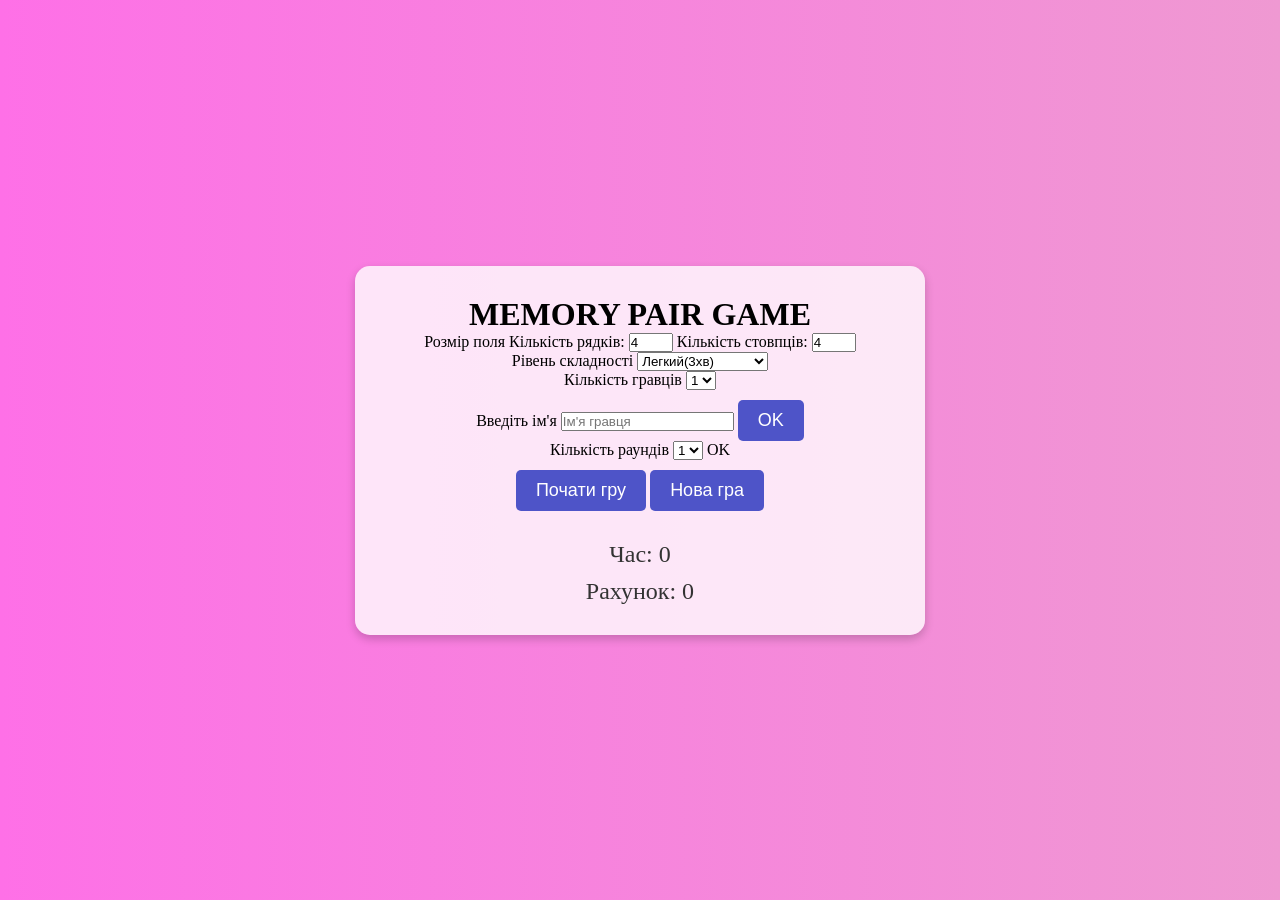
<file: index.html>
<!DOCTYPE html>
<html lang="en">

<head>
    <meta charset="UTF-8">
    <meta name="viewport" content="width=device-width, initial-scale=1.0">
    <title>Pair game</title>

    <link rel="stylesheet" href="style.css">
    
</head>


<body>
    <div class="container">
        <h1>MEMORY PAIR GAME</h1>
        <div class="settings">
            <div><label for="size">Розмір поля</label>
                <label for="rows">Кількість рядків:</label>
                <input type="number" id="rows" value="4" min="4" max="10">

                <label for="columns">Кількість стовпців:</label>
                <input type="number" id="columns" value="4" min="4" max="10">
            </div>

            <div>
                <label for="level">Рівень складності</label>
                <select name="level" id="lvl">
                    <option value="easy">Легкий(3хв)</option>
                    <option value="normal">Нормальний(2хв)</option>
                    <option value="hard">Складний(1хв)</option>
                </select>
            </div>

            <div>
                <label for="users">Кількість гравців</label>
                <select id="users" onchange="updatePlayerCount()">
                    <option value="1">1</option>
                    <option value="2">2</option>
                </select>
            </div>

            <div id="nameInputs">
                <label for="name">Введіть ім'я</label>
                <input type="text" id="name" placeholder="Ім'я гравця">
                <button id="setNameBtn">OK</button>
            </div>

            <div class="usersName" id="usersName"></div>

            <div id="roundInput">
                <label for="round">Кількість раундів</label>
                <select name="round" id="round">
                    <option value="1">1</option>
                    <option value="2">2</option>
                    <option value="3">3</option>
                </select>
                <button">OK</button>
            </div>

            <div id="rounds"></div>




            <button id="startBtn">Почати гру</button>
            <button id="newGameBtn">Нова гра</button>
        </div>

        <div class="game">

        </div>

        <div class="info">
            <div class="timer" id="timer">Час: 0</div>
            <div class="score" id="score">Рахунок: 0</div>
        </div>

    </div>


    <script src="script.js"></script>

</body>

</html>
</file>
<file: style.css>
* {
    margin: 0;
    padding: 0;
    box-sizing: border-box;
}



body {
    font-family: Comic Sans MS, Comic Sans, cursive;
    height: 100vh;
    overflow: hidden;
    background: linear-gradient(to left, #ef99d2, #fe70e7);
    animation: gradientAnimation 15s ease infinite;
    display: flex;
    justify-content: center;
    align-items: center;
    position: relative;
}

.container {
    display: flex;
    flex-direction: column;
    align-items: center;
    justify-content: center;
    text-align: center;
    border-radius: 15px;
    background-color: rgba(255, 255, 255, 0.8);
    padding: 30px;
    box-shadow: 0 4px 10px rgba(0, 0, 0, 0.2);
    position: relative;
    z-index: 1;
}


/* Картки для гри */
.game {
    display: grid;
    grid-template-columns: repeat(4, 120px);
    grid-gap: 10px;
    margin-top: 20px;
}

.card {
    width: 100px;
    height: 100px;
    background: #f0f0f0;
    border-radius: 10px;
    display: flex;
    justify-content: center;
    align-items: center;
    font-size: 2em;
    cursor: pointer;
    transition: transform 0.3s ease-in-out;
}

.card img {
    display: none;
    width: 80%;
    height: 80%;
}

.card.flipped img {
    display: block;
}

.card:hover {
    transform: scale(1.1);
}

/* Стилі для кнопок */
button {
    padding: 10px 20px;
    font-size: 18px;
    margin-top: 10px;
    background-color: #4e54c8;
    color: white;
    border: none;
    border-radius: 5px;
    cursor: pointer;
    transition: background-color 0.3s ease;
}

button:hover {
    background-color: #8f94fb;
}

/* Таймер та рахунок */
.timer, .score {
    margin-top: 10px;
    font-size: 24px;
    color: #333;
}

/* Контейнер гри */
.game-container {
    display: flex;
    flex-direction: column;
    align-items: center;
    justify-content: center;
    text-align: center;
    border-radius: 15px;
    background-color: rgba(255, 255, 255, 0.8);
    padding: 30px;
    box-shadow: 0 4px 10px rgba(0, 0, 0, 0.2);
    position: relative;
    z-index: 1;
    /* Контейнер гри перед фоном */
}

.name {
    color: #8f94fb;
}
</file>
<file: gameStyle.css>
* {
    margin: 0;
    padding: 0;
    box-sizing: border-box;
}

body {
    font-family: Comic Sans MS, Comic Sans, cursive;
    height: 100vh;
    overflow: hidden;
    background: linear-gradient(to left, #ef99d2, #fe70e7);
    animation: gradientAnimation 15s ease infinite;
    display: flex;
    justify-content: center;
    align-items: center;
    position: relative;
}

.container {
    display: flex;
    flex-direction: column;
    align-items: center;
    justify-content: center;
    text-align: center;
    border-radius: 15px;
    background-color: rgba(255, 255, 255, 0.8);
    padding: 30px;
    box-shadow: 0 4px 10px rgba(0, 0, 0, 0.2);
    position: relative;
    z-index: 1;
}


/* Картки для гри */
.game {
    display: grid;
    grid-template-columns: repeat(4, 120px);
    grid-gap: 10px;
    margin-top: 20px;
}

.card {
    width: 100px;
    height: 100px;
    background: #f0f0f0;
    border-radius: 10px;
    display: flex;
    justify-content: center;
    align-items: center;
    font-size: 2em;
    cursor: pointer;
    transition: transform 0.3s ease-in-out;
}

.card img {
    display: none;
    width: 80%;
    height: 80%;
}

.card.flipped img {
    display: block;
}

.card:hover {
    transform: scale(1.1);
}

/* Стилі для кнопок */
button {
    padding: 10px 20px;
    font-size: 18px;
    margin-top: 10px;
    background-color: #4e54c8;
    color: white;
    border: none;
    border-radius: 5px;
    cursor: pointer;
    transition: background-color 0.3s ease;
}

button:hover {
    background-color: #8f94fb;
}

/* Таймер та рахунок */
.timer, .score {
    margin-top: 10px;
    font-size: 24px;
    color: #333;
}

/* Контейнер гри */
.game-container {
    display: flex;
    flex-direction: column;
    align-items: center;
    justify-content: center;
    text-align: center;
    border-radius: 15px;
    background-color: rgba(255, 255, 255, 0.8);
    padding: 30px;
    box-shadow: 0 4px 10px rgba(0, 0, 0, 0.2);
    position: relative;
    z-index: 1;
    /* Контейнер гри перед фоном */
}

.name {
    color: #8f94fb;
}
</file>
